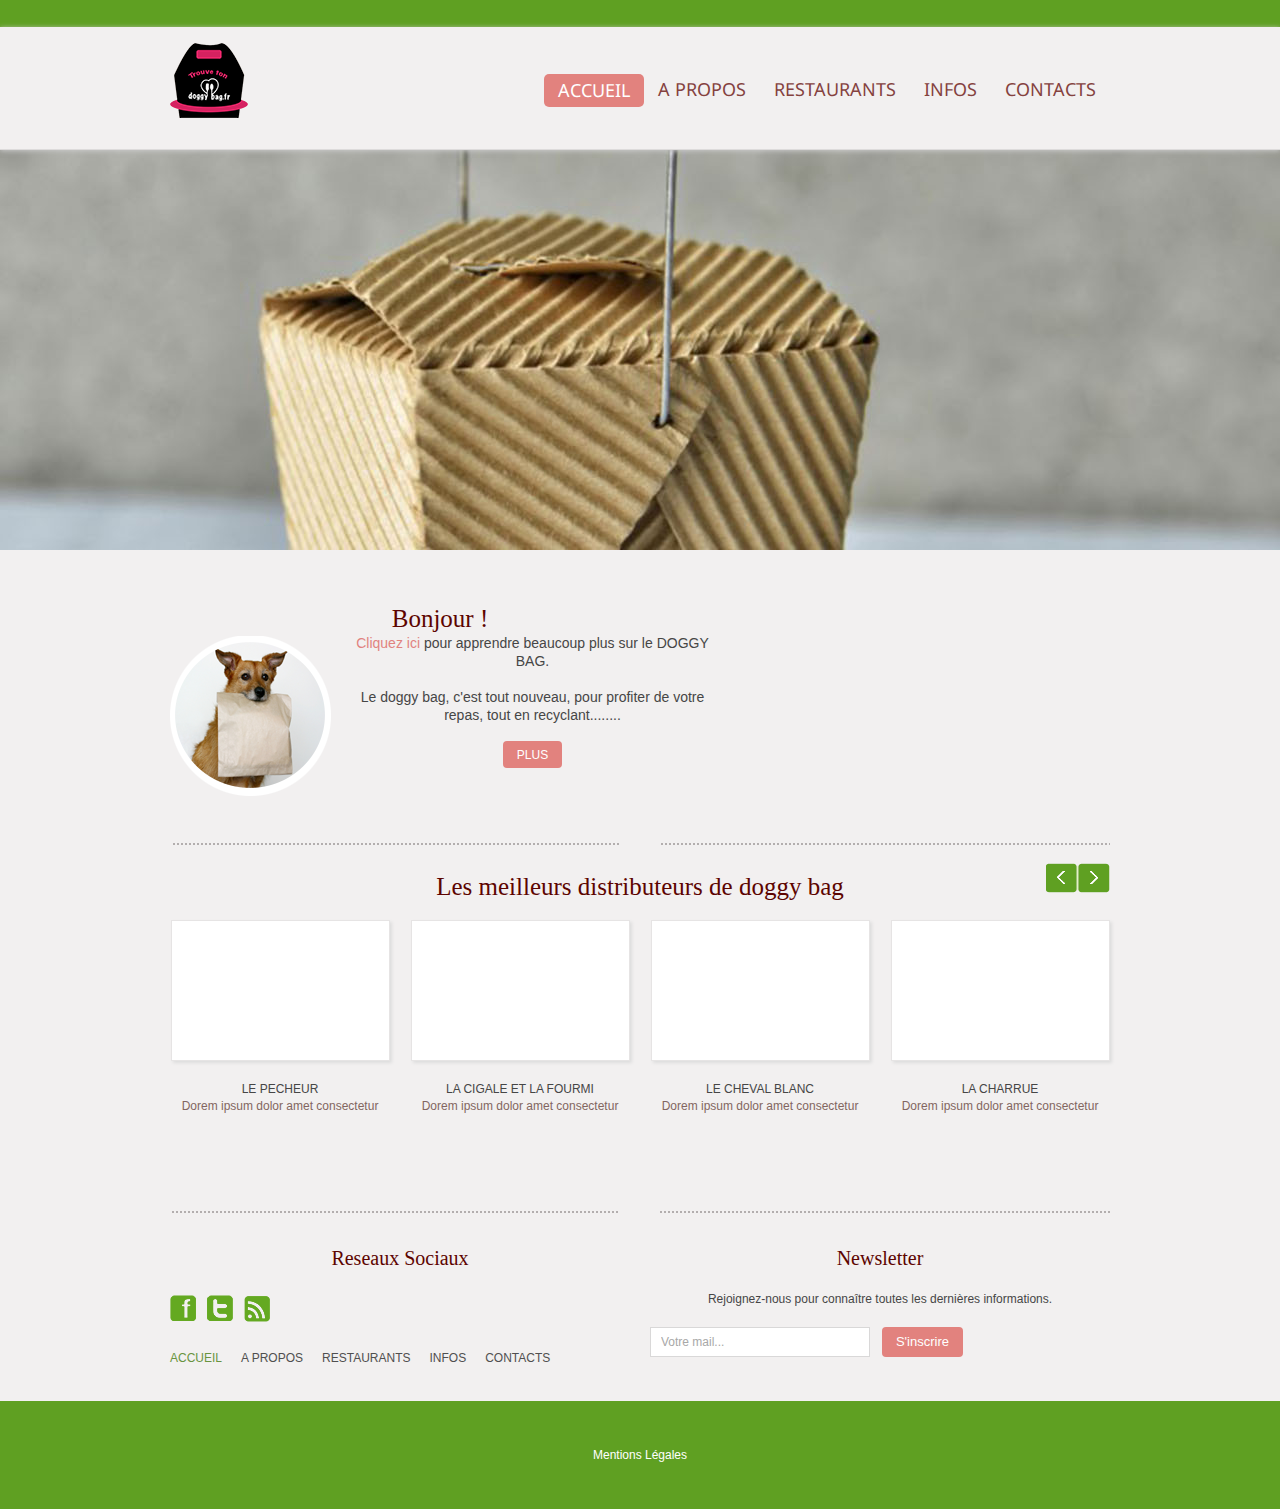
<file: index.html>
<!DOCTYPE html>
<html lang="en">
     <head>
     <title>Accueil - Gaelle Schweizer</title>
     <meta charset="utf-8">
     <meta name="viewport" content="width=device-width, user-scalable=yes" />
     <link rel="stylesheet" href="css/style.css">
     <link rel="stylesheet" href="css/slider.css">
     <script src="js/jquery.js"></script>
     <script src="js/tms-0.4.1.js"></script>
    
    
    
<!--script slide-->
     <script>
      $(window).load(function(){
      $('.slider')._TMS({
              show:0,
              pauseOnHover:false,
              prevBu:'.prev',
              nextBu:'.next',
              playBu:false,
              duration:800,
              preset:'fade', 
              pagination:true,//'.pagination',true,'<ul></ul>'
              pagNums:false,
              slideshow:8000,
              numStatus:false,
              banners:false,
          waitBannerAnimation:false,
        progressBar:false
      })  
      });
      
     $(window).load (
    function(){$('.carousel1').carouFredSel({auto: false,prev: '.prev',next: '.next', width: 960, items: {
      visible : {min: 1,
       max: 4
},
height: 'auto',
 width: 240,

    }, responsive: true, 
    
    scroll: 1, 
    
    mousewheel: false,
    
    swipe: {onMouse: false, onTouch: false}});
    
    
    });      

     </script>
     
     </head>
     <body>
       <div class="main">
<!--==============================header=================================-->
 <header> 
  <div class="container_12">
    <div class="grid_12">
    <h1><a href="index.html"><img src="images/logo.png" alt="logo"></a> </h1>
    
         <div class="menu_block">
           <nav  class="" >
            <ul class="sf-menu">
                   <li class="current"><a href="index.html">Accueil</a></li>
                   <li class="with_ul"><a href="index-1.html">A propos</a><ul>
                         <li><a href="#">L'equipe</a></li>
                           
                     </ul></li>
                   <li><a href="index-3.html">Restaurants</a></li>
                   <li><a href="#">Infos</a></li>
                   <li><a href="#">Contacts</a></li>
                 </ul>
              </nav>
           <div class="clear"></div>
           </div>
           <div class="clear"></div>
      </div>
    </div>
</header>
 <div class="slider-relative">
    <div class="slider-block">
      <div class="slider">
        <ul class="items">
          <li><img src="images/slide.jpg" alt=""></li>
          <li><img src="images/slide2.jpg" alt=""></li>
          <li><img src="images/slide3.jpg" alt=""></li>
        </ul>
      </div>
    </div>
 </div>

<br>
<br>
<br>
  <div class="container_12">
    <div class="grid_7">
        <h2>Bonjour !</h2>
        <div class="page1_block col1">
          <img src="images/welcome_img.png" alt="">
          <div class="extra_wrapper">
            <p><span class="col2"><a href="index-1.html" rel="nofollow">Cliquez ici</a></span> pour apprendre beaucoup plus sur le DOGGY BAG. </p>
            Le doggy bag, c'est tout nouveau, pour profiter de votre repas, tout en recyclant........ <br>
            <a href="#" class="btn">PLUS</a>
          </div>
          <div class="clear"></div>
        </div>
      </div>
      <div class="clear"></div>
<br>
      <div class="grid_12">
        <div class="hor_separator"></div>
      </div>
      <div class="grid_12">
        <div class="car_wrap">
<br>
        <h2>Les meilleurs distributeurs de doggy bag</h2>
        <br>
        <a href="#" class="prev"></a><a href="#" class="next"></a>
        <ul class="carousel1">
          <li><div><img src="images/page1_img1.jpg" alt="">
          <div class="col1 upp"> <a href="#">Le pecheur</a></div>
          <span> Dorem ipsum dolor amet consectetur</span></div>
          </li>
          <li><div><img src="images/page1_img1.jpg" alt="">
          <div class="col1 upp"> <a href="#">La Cigale et La Fourmi</a></div>
          <span> Dorem ipsum dolor amet consectetur</span></div>
          </li>
          <li><div><img src="images/page1_img1.jpg" alt="">
          <div class="col1 upp"> <a href="#">Le Cheval Blanc</a></div>
          <span> Dorem ipsum dolor amet consectetur</span></div>
          </li>
          <li><div><img src="images/page1_img1.jpg" alt="">
          <div class="col1 upp"> <a href="#">La Charrue</a></div>
          <span> Dorem ipsum dolor amet consectetur</span></div>
          </li>
        </ul>
      </div>
      
    </div>
    <div class="clear"></div>
    <div class="bottom_block">
      <div class="grid_6">
        <h3>Reseaux Sociaux</h3>
        <div class="socials">
          <a href="#"></a>
          <a href="#"></a>
          <a href="#"></a>
        </div>
        <nav><ul>
                   <li class="current"><a href="index.html">Accueil</a></li>
                   <li ><a href="index-1.html">A propos</a></li>
                   <li><a href="index-3.html">Restaurants</a></li>
                   <li><a href="#">Infos</a></li>
                   <li><a href="#">Contacts</a></li>
                 </ul></nav>
      </div>
      <div class="grid_6">
        <h3>Newsletter</h3>
        <p class="col1">Rejoignez-nous pour connaître toutes les dernières informations.</p>
        <form id="newsletter">
                  <label class="email">
                       <input type="email" value="Votre mail..." >
                  <a href="#" class="btn" data-type="submit">s'inscrire</a></label> 
        </form> 
      </div>
    </div>
      <div class="clear"></div>
    </div>
  </div>
</div>
<!--==============================footer=================================-->

<footer>    
  <div class="container_12">
    <div class="grid_12">
     Mentions Légales
    </div>
    <div class="clear"></div>
  </div>
</footer>
</body>
</html>
</file>
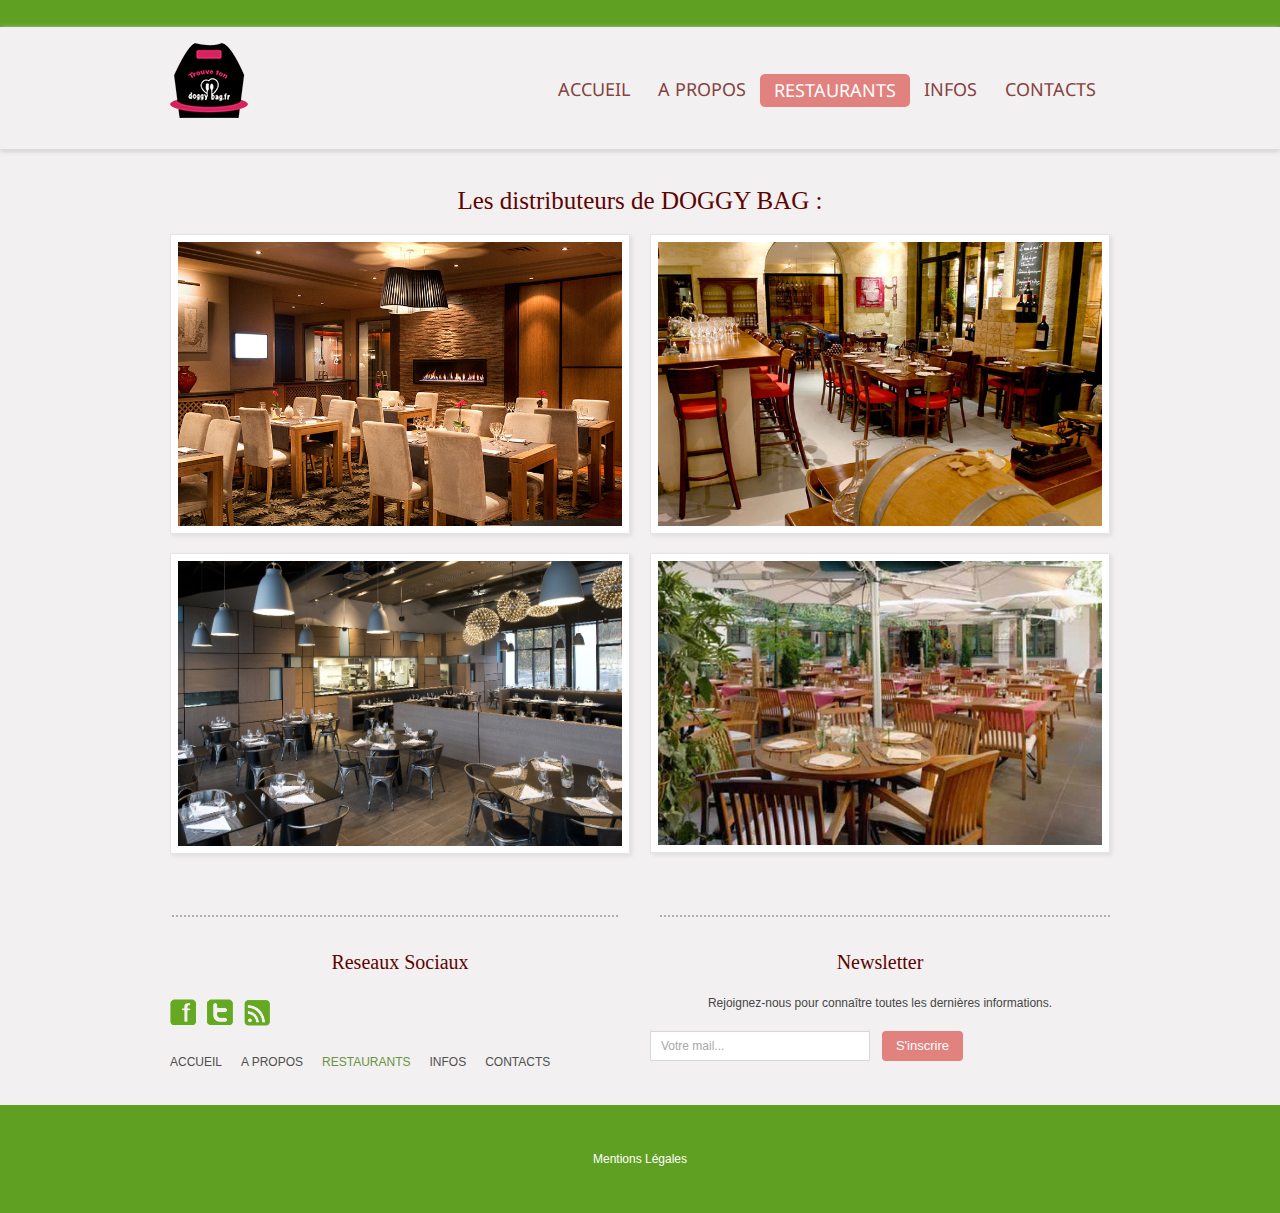
<file: index-3.html>
<!DOCTYPE html>
<html lang="en">
     <head>
     <title>Restaurants</title>
     <meta charset="utf-8">
     <meta name="viewport" content="width=device-width, user-scalable=yes" />
     <link rel="icon" href="images/favicon.ico">
     <link rel="shortcut icon" href="images/favicon.ico" />
     <link rel="stylesheet" href="css/style.css">
     <script src="js/jquery.js"></script>

    
     </head>
     <body>
       <div class="main">
<!--==============================header=================================-->
 <header> 
  <div class="container_12">
    <div class="grid_12">
    <h1><a href="index.html"><img src="images/logo.png" alt="EXTERIOR"></a> </h1>
    
         <div class="menu_block">
           <nav  class="" >
            <ul class="sf-menu">
                   <li><a href="index.html">Accueil</a></li>
                   <li><a href="index-1.html">A propos</a><ul>
                         <li><a href="#"> L'équipe</a></li></ul>
                            
                   <li class="current"><a href="index-3.html">Restaurants</a></li>
                   <li><a href="#">Infos</a></li>
                   <li><a href="#">Contacts</a></li>
                
              </nav>
           <div class="clear"></div>
           </div>
           <div class="clear"></div>
      </div>
    </div>
</header>


  <div class="container_12">
    <div class="grid_12">
     <br>
     <br>
      <h2>Les distributeurs de DOGGY BAG :</h2>
    </div>
    
    <div class="clear"></div>
    <br>
    <div class="portfolio">
      <div class="grid_6"><img src="images/img-resto1.jpg" alt="" class="img_inner"></div>
      <div class="grid_6"><img src="images/img-resto2.jpg" alt="" class="img_inner"></div>
      <div class="grid_6"><img src="images/img-resto3.jpg" alt="" class="img_inner"></div>
      <div class="grid_6"><img src="images/img-resto4.jpg" alt="" class="img_inner"></div>
    </div>
    <div class="clear"></div>
    <div class="bottom_block">
      <div class="grid_6">
        <h3>Reseaux Sociaux</h3>
        <div class="socials">
          <a href="#"></a>
          <a href="#"></a>
          <a href="#"></a>
        </div>
        <nav><ul>
                   <li><a href="index.html">Accueil</a></li>
                   <li ><a href="index-1.html">A propos</a></li>
                   <li class="current"><a href="index-3.html">Restaurants</a></li>
                   <li><a href="#">Infos</a></li>
                   <li><a href="#">Contacts</a></li>
                 </ul></nav>
      </div>
      <div class="grid_6">
        <h3>Newsletter</h3>
        <p class="col1">Rejoignez-nous pour connaître toutes les dernières informations.</p>
       <form id="newsletter">
                  <label class="email">
                       <input type="email" value="Votre mail..." >
                  <a href="#" class="btn" data-type="submit">s'inscrire</a></label> 
        </form> 
          </div>
      </div>
      <div class="clear"></div>
    </div>
  </div>
</div>
<!--==============================footer=================================-->

<footer>    
  <div class="container_12">
    <div class="grid_12">
     Mentions Légales
    </div>
    <div class="clear"></div>
  </div>
</footer>
</body>
</html>
</file>
<file: css/slider.css>
/*Slider*/
.slider-relative {
	position:relative;
	overflow:hidden;
	margin: 0 auto;
}


.items {
	display: none;	
}

.slider-block {
	position:relative;
	overflow:hidden;
	height: 400px;
	margin: 0 auto;
	
}
.slider {
	z-index:2;
	height: 625px;
	position: absolute;
	left: 50%;
	margin-left: -800px;
	width: 1600px;
}


.slider .banner{
	position: absolute;
	z-index: 1 !important;
	background: url(../images/banner_bg.png) 0 0 repeat;
	left: 0;
	width: 210px;
	color: #fff;
	font-size: 14px;
	line-height: 20px;
	right: 0;
	top: 402px;
	width: 100%;
}

.banner h2 {
	color: #fff;
	font-size: 21px;
	line-height: 38px;
	padding: 0;
	margin: 0;
	text-transform: uppercase;
	padding-bottom: 26px;
	text-align: center;
	padding: 11px 60px 10px ;
}

.banner h2 span {
	color: #e5ad2a;	
}


.pagination {
bottom: 0px;
position: absolute;
left: 50%;
margin-left: -51px;
z-index: 999;
}

.pagination li {
	float: left;
}

.pagination li+li {
	margin-left: 15px;
}


.pagination  li a{
	width: 24px;
	display: block;
		transition: 0s ease;
	-o-transition: 0s ease;
	-webkit-transition: 0s ease;
	height: 23px;
	background: url(../images/pagination.png) right 0 no-repeat;
}

.pagination li a:hover, .pagination li.current a {
	background-position: 0 0;
}
</file>
<file: css/style.css>
/**/
@import "../css/reset.css";
@import "../css/grid.css";
@import "../css/superfish.css";
@import url(//fonts.googleapis.com/css?family=Noto+Sans);
@import url(//fonts.googleapis.com/css?family=Lobster);

@media all and (max-width: 320px) { 
body { 
-moz-transform: scale(1); 
-webkit-transform: scale(1); 
transform: scale(1); 

-moz-transform-origin: 0; 
-webkit-transform-origin: top; 
transform-origin: top; 
} 
} 

@media all and (min-width: 321px) and (max-width: 480px) { 
body { 
-moz-transform: scale(0.3); 
-webkit-transform: scale(0.3); 
transform: scale(0.3); 

-moz-transform-origin: 0; 
-webkit-transform-origin: top; 
transform-origin: top; 
} 
} 

@media all and (min-width: 481px) and (max-width: 768px) { 
body { 
-moz-transform: scale(0.45); 
-webkit-transform: scale(0.45); 
transform: scale(0.45); 

-moz-transform-origin: 0; 
-webkit-transform-origin: top; 
transform-origin: top; 
} 
} 

@media all and (min-width: 769px)and (max-width: 960px) { 
body { 
-moz-transform: scale(0.55); 
-webkit-transform: scale(0.55); 
transform: scale(0.55); 

-moz-transform-origin: 0; 
-webkit-transform-origin: top; 
transform-origin: top; 
} 
} 


html {
	width: 100%;
}

 a[href^="tel:"] {
color: inherit;
text-decoration:none;
}

* {
	-webkit-text-size-adjust: none;
}


body {
	font: 14px/18px  Arial, Helvetica, sans-serif;
	color:#826660;
	position:relative;
	min-width:960px;
	padding-top: 27px;
	background: #5fa022;

}
.ic {
	border:0;
	float:right;
	background:#fff;
	color:#f00;
	width:50%;
	line-height:10px;
	font-size:10px;
	margin:-220% 0 0 0;
	overflow:hidden;
	padding:0
}

h1, h2, h3, h4, h5, h6 {
	font-weight: normal;
	color: #5d0400;
	font-family: Times New Roman;

}


h2 {
	font-size: 25px;
	line-height: 30px;
}

h3 {
	font-size: 20px;
	line-height: 24px;
}

p {
	margin-bottom: 18px;
}

p.inn1 {
	padding-top: 2px;
	margin-bottom: 20px;
}


img {
	max-width: 100%;
}

address {
	font-style: normal;
}
ul {
	padding: 0;
	margin: 0;
	list-style: none;
}

ul.list li{
	background: url(../images/marker.png) 0 8px no-repeat;
	padding-left: 11px;
	color: #464646;
	margin-bottom: 5.5px;
}

ul.list.l1 li {
	margin-bottom: 5.2px;
}
/*links*/

a {
	text-decoration: none;
	color: inherit;
	outline: none;
	transition: 0.5s ease;
	-o-transition: 0.5s ease;
	-webkit-transition: 0.5s ease;
}

a:hover {
	color: #699440;
}

a.btn {
	font-size: 12px;
	display: inline-block;
	background: #e2827e;
	padding: 5px 14px 4px;
	border-radius: 4px;
	margin-top: 17px;
	color: #fff;
	text-transform: uppercase;
}

a.btn:hover {
	background: #699440;
}

a.btn.m1 {
	margin-top: 30px;
	margin-bottom: 1px;
}

/*preclass*/

.mb0 {
	margin-bottom: 0px !important;
}
.m0 {
	margin: 0 !important;
}

.ind1 {
	margin-top: 11px;
}

.pad0 {
	padding: 0 !important;
}

.pt0 {
	padding-top: 0;
}

.img_inner {
	max-width: 100%;
	padding: 7px;
	background: #fff ;
	 -moz-box-sizing: border-box;
 -webkit-box-sizing: border-box;
 -o-box-sizing: border-box;
 box-sizing: border-box;
 border: 1px solid #e6e4e4;
 margin-bottom: 19px;
 box-shadow: 2px 2px 4px #ddd;
}

.fleft {
	float: left;
	margin-right: 20px;
	margin-bottom: 0;
}

.fright {
	float: right !important;	
}

.upp {
	text-transform: uppercase;
}

.alright {
	text-align: right;
}
.center {
	text-align: center;
}
.wrapper, .extra_wrapper {
	overflow: hidden;
}
.clear {
	float: none !important;
	clear: both;
}

.col1 {
	color: #464646;
}

.col2 {
	color: #e1837f;
}

.hor_separator {
	background: url(../images/hor_separator.png) 0 bottom no-repeat;
	height: 40px;
}
/*header*/

header {
	display: block;
	padding-top: 16px;
	position: relative;
	z-index: 999;
	background: #f2f0f0 ;
	padding-bottom: 31px;
	border-bottom: 1px solid #dddbdb;
	box-shadow: 0 1px 5px #ccc;
}


header h1 {
	float: none;
	position: relative;
	z-index: 999;

}
header h1 a {
	display: block;
	overflow: hidden;
	margin: 0 auto;
	width: 240px;
	float: left;
	height: 75px;
	text-indent: -999px;
	transition: 0s ease;
	-o-transition: 0s ease;
	-webkit-transition: 0s ease;
}

header h1 a img {
	display: block;	
}


.main {
	background: #f2f0f0;
	text-align: center;
}


.content h2{ 
	padding-top: 36px;
	font-size: 24px;
	color: #79302b;
	margin-bottom: 17px;
}
.content.page1 {
	padding-top: 50px;
	background: url(../images/hor_separator.png) center 50px no-repeat;
}

.content.page1 h2 {
	font-size: 25px;
	padding-top: 43px;
	margin-bottom: 19px;
	color: #5D0400;
}

.page1_block img {
	float: left;
	margin-top: 2px;
	margin-right: 24px;
}

.car_wrap {
	position: relative;
	margin: 0 -10px;
	overflow: hidden;
}

.content.page1 .car_wrap h2 {
	padding-left: 10px;
	padding-top: 23px;
	padding-bottom: 3px;
}

.carousel1 {
	height: 249px;
}

.carousel1 li {
	float: left;
	width: 240px !important;
	font-size: 12px;
}

.carousel1 li >div {
	padding: 0 10px;
}

.carousel1 li .price {
	display: inline-block;
	background: #699440;
	color: #fff;
	min-width: 41px;
	height: 38px;
	border-radius: 4px;
	font: 20px/36px 'Lobster', cursive;
	text-align: center;
	margin-top: 15px;
}


.carousel1 li span {
	line-height: 16px;
}

.carousel1 img {
	box-shadow: 2px 2px 3px #ddd;
	padding: 4px;
	background: #fff;
	border: 1px solid #e6e4e4;
	 -moz-box-sizing: border-box;
 -webkit-box-sizing: border-box;
 -o-box-sizing: border-box;
 box-sizing: border-box;
 margin-bottom: 19px;
}

.prev {
	background: url(../images/prevnext.png) 0 bottom no-repeat;
	display: block;
	position: absolute;
	right: 42px;
	top: 9px;
	width: 32px;
	z-index: 999;
	height: 30px;
}

.prev:hover {
	background-position: 0 0;
}

.next {
	background: url(../images/prevnext.png) right bottom no-repeat;
	display: block;
	z-index: 999;
	position: absolute;
	right: 10px;
	top: 9px;
	width: 32px;
	height: 30px;
}

.next:hover {
	background-position: right 0;
}

.bottom_block {
	background: url(../images/hor_separator.png) center 38px no-repeat;
	padding-top: 38px;
	font-size: 12px;
	padding-bottom: 34px;
	overflow: hidden;
}

.bottom_block h3 {
	padding-top: 39px;
	margin-bottom: 25px;
}

.socials {
	overflow: hidden;
}

.bottom_block nav {
	padding-top: 27px;
}



.bottom_block nav li {
	float: left;
}


.bottom_block nav li+li {
	margin-left: 19px;
}

.bottom_block nav {
	font-size: 12px;
	text-transform: uppercase;
	color: #504f4f;
}

.bottom_block p {
	margin-top: -5px;
}

.bottom_block nav li.current {
	color: #699440;
}


.socials a {
	background: url(../images/socials.png) 0 0 no-repeat;
	width: 26px;
	float: left;
	display: block;
	height: 27px;
	margin-left: 11px;
}

.socials a:hover {
	opacity: 0.5;
}

.socials a:first-child {
	margin-left: 0;
}

.socials a:first-child+a {
	background: url(../images/socials.png) -38px 0 no-repeat;
}

.socials a:first-child+a+a {
	background: url(../images/socials.png) right 0 no-repeat;
}


.carousel2 li img {
	float: left;
	margin-top: -1px;
	margin-right: 20px;
}

.carousel2 li {
	float: left;
	width: 410px !important;
}

.carousel2 li .title {
	font-size: 24px;
	line-height: 22.9px;
	font-family: "Times New Roman", Times, serif;
	color: #e2827e;
	text-align: center;
	padding-top: 36px;
}

.carousel2 .col1 {
	line-height: 22.9px;
	margin-bottom: 6px;
	padding-top: 10px;
}


.prev1 {
	background: url(../images/prevnext.png) 0 bottom no-repeat;
	display: block;
	float: right;
	width: 32px;
	z-index: 999;
	height: 30px;
	margin-top: 8px;
}

.prev1:hover {
	background-position: 0 0;
}

.next1 {
	background: url(../images/prevnext.png) right bottom no-repeat;
	display: block;
	z-index: 999;
	float: right;
	width: 32px;
	height: 30px;
	margin-top: 8px;
}

.next1:hover {
	background-position: right 0;
}


.hor_separator.hor1 {
margin-top: 13px;
}

.content h2.head1 {
	padding-top: 28px;
	font-size: 25px;
}

.content h2.head2 {
	font-size: 25px;
	padding-top: 35px;
	margin-bottom: 20px;
}

.chefs {
	padding-top: 7px;
}

.chefs .img_inner {
	padding: 10px 4px;
}

.chefs .col1 {
	font-size: 12px;
	padding-top: 8px;
	margin-bottom: 16px;
}

.menu {
	padding-top: 8px;

}

.menu h3 {
	color: #85423f;
	margin-bottom: 22px;
}

.menu .img_inner {
	padding: 5px 4px;
	margin-bottom: 12px;
}

.news .img_inner{
	padding: 4px;
	margin-top: 1px;
}

.news {
	font-size: 12px;
	margin-bottom: 52px;
}

.news .extra_wrapper {
	position: relative;
	top: -4px;
}

.news a.btn {
	margin-top: 5px;
}

#newsletter {
	position: relative;
}



#newsletter label {
	display: block;
	position: relative;
	width: 313px;
	float: left;
	padding-top: 1px;
	z-index: 1;
}

#newsletter input {

	border: 1px solid #d9d8d8;
	float: left;
	color: #a8a8a8;
	width: 220px;
	height: 30px;
	font: 12px/18px  Arial, Helvetica, sans-serif;
	padding: 6px 10px;
	box-shadow: none !important;
	-moz-box-sizing: border-box;
 -webkit-box-sizing: border-box;
 -o-box-sizing: border-box;
 box-sizing: border-box;
}

#newsletter a.btn {
	float: right;
	text-transform: capitalize;
	font-size: 13px;
	margin-top: 0;
	padding-top: 6px;
	padding-bottom: 6px;
}

#newsletter .error, #form1 .empty {		
	height:0px;
	top: 35px;
	width: 100%;
	left: 4px;
	font-size: 10px;
	line-height: 13px;
	display: block;
	overflow: hidden;
	z-index: 999;
	color: #ff0000;
		-webkit-transition:  0.3s ease-out; 
		-o-transition: all 0.3s ease-out; 
		transition: all 0.3s ease-out; 
		position: absolute;
	}

#newsletter label.invalid .error {
	/*display: block;*/
	height:40px;

}

#newsletter .success {
	width: 220px;
	z-index: 999;
	-moz-box-sizing: border-box;
 	-webkit-box-sizing: border-box;
 	-o-box-sizing: border-box;
 	box-sizing: border-box;	
	display: none;	
	top: 0px;
	border: 1px solid #d9d8d8;
	background: #fff;
	left: 0px;
	font-size: 12px;
 color: #a7a7a7;
	overflow: hidden;
	padding: 10px;
	-webkit-transition:  0.3s ease-out; 
	-o-transition: all 0.3s ease-out; 
	transition: all 0.3s ease-out; 
	position: absolute;
}

/****Map***/

.map {
	padding-top: 6px;
	color: #848383;
}

.map figure {


		 -moz-box-sizing: border-box;
 -webkit-box-sizing: border-box;
 -o-box-sizing: border-box;
 box-sizing: border-box;
 display: block;
 margin-bottom: 42px;
}
.map figure iframe {
	width: 100%;
	height: 282px;
	max-width: 100%;
}

.map address {
	float: left;
	margin-right: 80px;
}

.map .text1 {
	line-height: 20px;
	margin-bottom: 2px;
}

address dd span {
	min-width: 100px;
	display: inline-block;
	text-align: left;
}




/************Footer***********/

footer {
	display: block;
	padding: 45px 0;
	font-size: 12px;
	color: #fff;
	text-align: center;
}

footer a:hover {
	color: #fff;
	text-decoration: underline;
}
</file>
